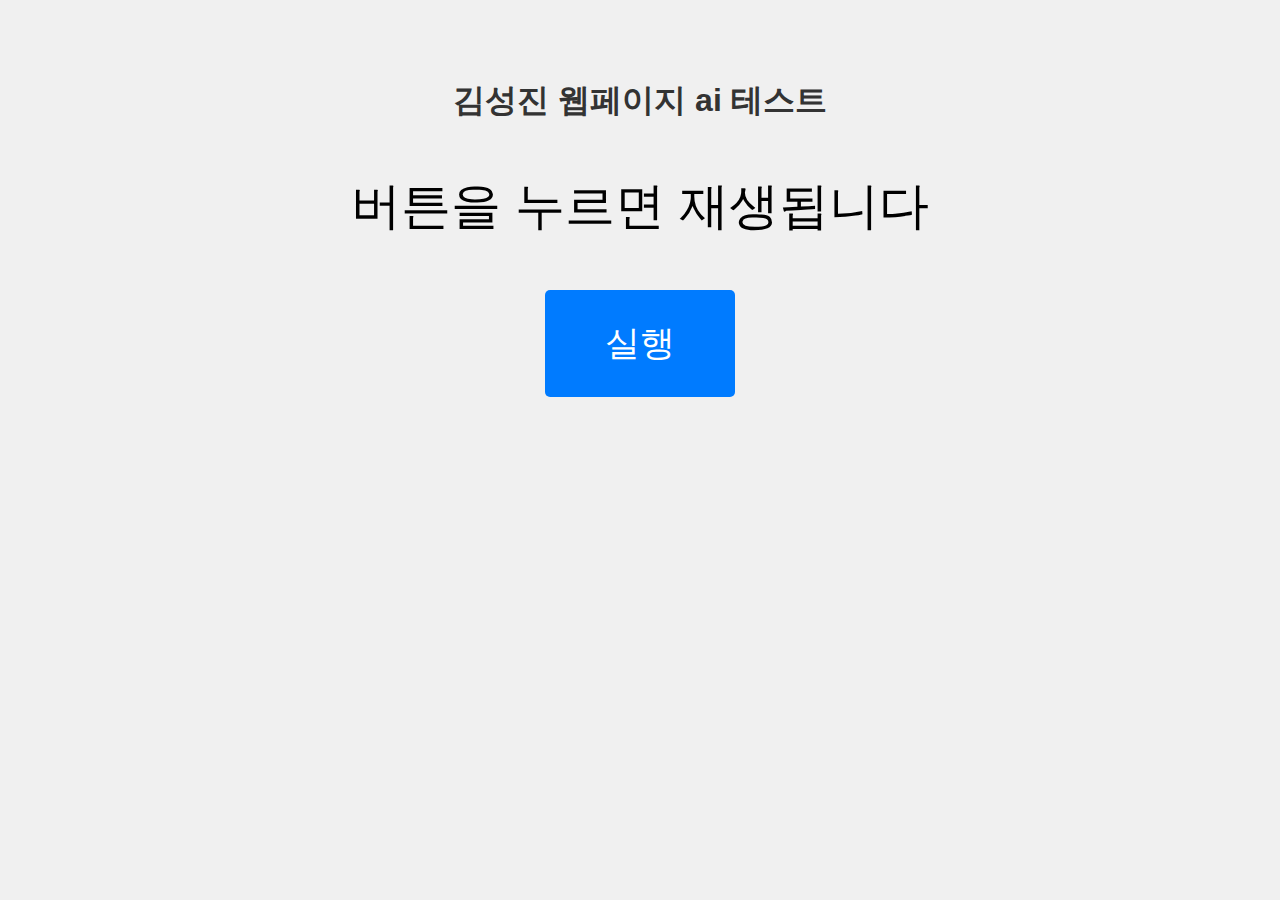
<file: index.html>
<!DOCTYPE html>
<html lang="ko">
<head>
    <meta charset="UTF-8">
    <meta name="viewport" content="width=device-width, initial-scale=1.0">
    <title>김성진 웹페이지 테스트</title>
    <link rel="stylesheet" href="style.css">
</head>
<body>
    <h1>김성진 웹페이지 ai 테스트</h1>
    <p>버튼을 누르면 재생됩니다</p>
    <button onclick="goToNextPage()">실행</button>

    <script src="script.js"></script>
</body>
</html>
</file>
<file: style.css>
body{
    font-family: Arial, sans-serif;
    background-color: #f0f0f0;
    text-align: center;
    padding: 50px;
}

h1 {
    color: #333;
}

p{
    font-size: 50px;
}

button {
    padding: 30px 60px;
    font-size: 35px;
    cursor: pointer;
    background-color: #007bff;
    color: white;
    border: none;
    border-radius: 5px;
}

button:hover {
    background-color: #0056b3;
}
</file>
